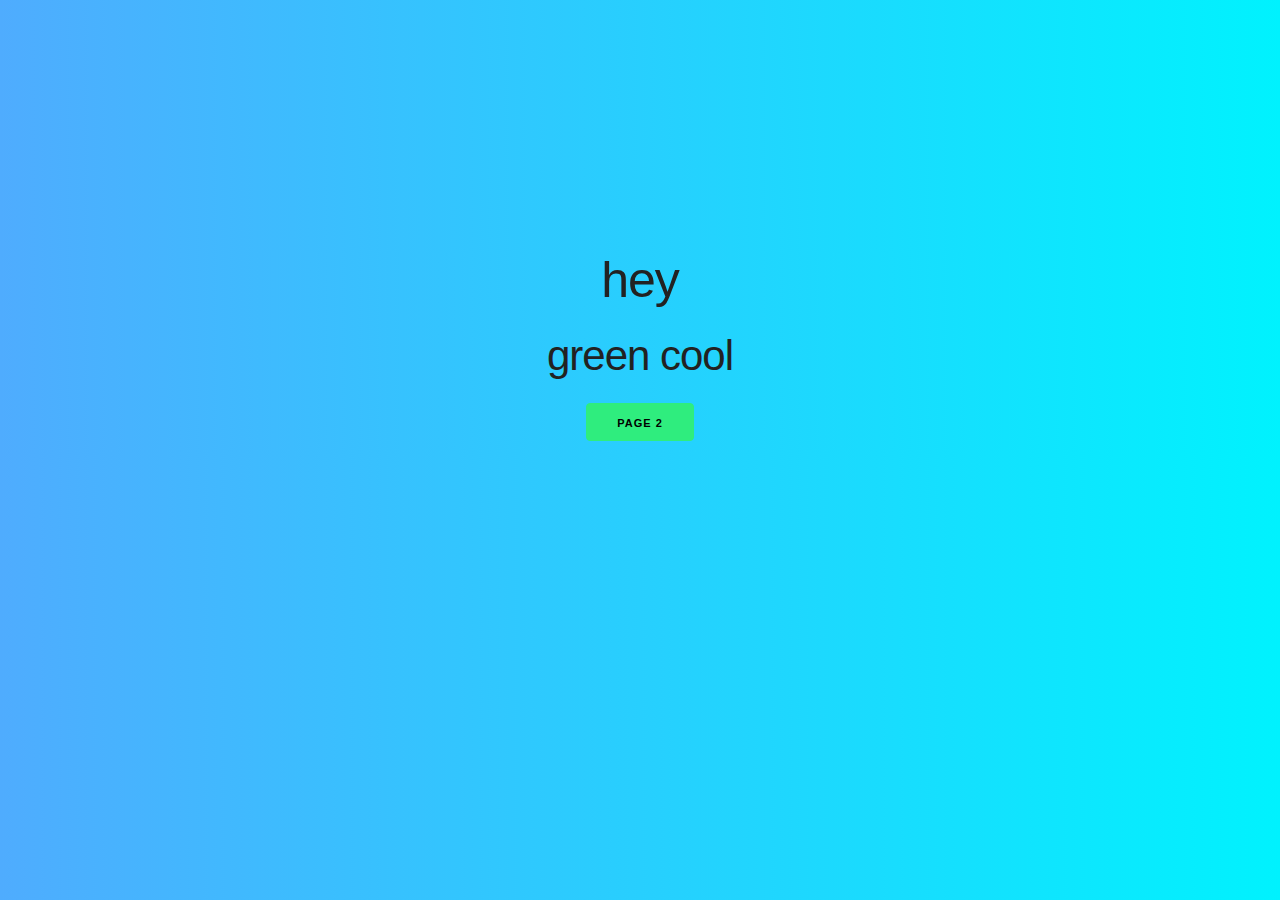
<file: index.html>
<!DOCTYPE html>
<html lang="en">

<head>
    <meta charset="UTF-8">
    <meta name="viewport" content="width=device-width, initial-scale=1.0">
    <title>hi, i'm boa</title>
    <!-- Styles -->
    <link rel="stylesheet" href="css/normalize.css">
    <link rel="stylesheet" href="css/skeleton.css">
    <link rel="stylesheet" href="css/style.css">
    <!-- Discord Embed -->
    <meta property="og:site_name" content="birb">
    <meta property="og:url" content="https://boafur.github.io">
    <meta property="og:title" content="boa">
    <meta property="og:description" content="hey, i'm boa">
    <meta property="og:type" content="website">
    <meta name="theme-color" content="#41eb88">
    <meta property="theme-color" content="#41eb88">
    <meta property="og:keywords" content="boa,boafur,rubberboa,bowoa">
</head>

<body>
    <div class="para1"></div>
    <div class="para">
        <h1>hey</h1>
        <h2>green cool</h2>
        <a class="button button-primary2" href="ok.html">page 2</a>
    </div>
    <!-- Scripts -->
    <script src="https://livejs.com/live.js"></script>
</body>

</html>
</file>
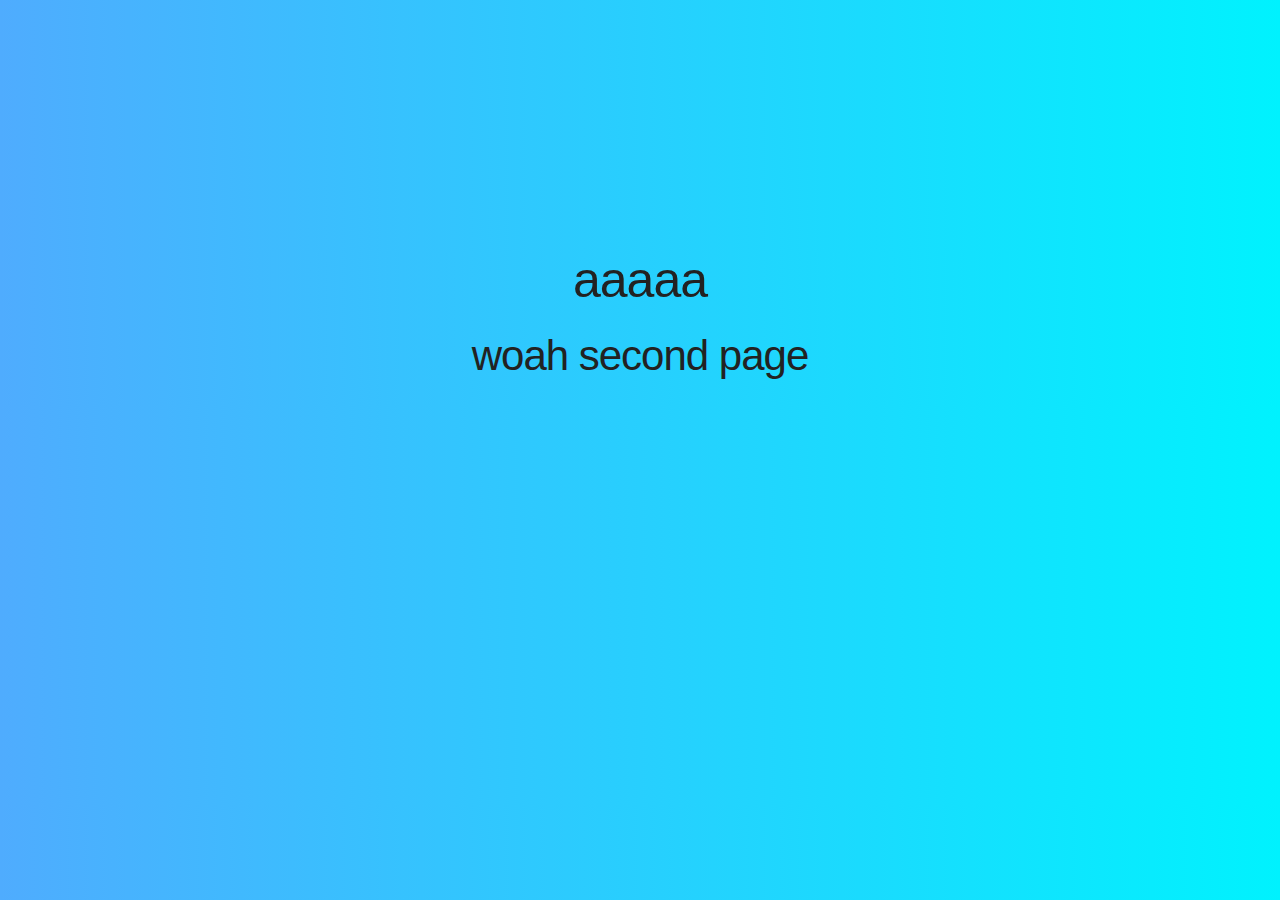
<file: ok.html>
<!DOCTYPE html>
<html lang="en">

<head>
    <meta charset="UTF-8">
    <meta name="viewport" content="width=device-width, initial-scale=1.0">
    <title>paeg 2</title>
    <!-- Styles -->
    <link rel="stylesheet" href="css/normalize.css">
    <link rel="stylesheet" href="css/skeleton.css">
    <link rel="stylesheet" href="css/style.css">
    <!-- Discord Embed -->
    <meta property="og:site_name" content="birb">
    <meta property="og:url" content="https://boafur.github.io">
    <meta property="og:title" content="boa">
    <meta property="og:description" content="hey, i'm boa">
    <meta property="og:type" content="website">
    <meta name="theme-color" content="#41eb88">
    <meta property="theme-color" content="#41eb88">
    <meta property="og:keywords" content="boa,boafur,rubberboa,bowoa">
</head>

<body class="para2">
    <h1>aaaaa</h1>
    <h2>woah second page</h2>
    <!-- <code>a code block I see</code> -->
    <!-- Scripts -->
    <script src="https://livejs.com/live.js"></script>
</body>

</html>
</file>
<file: css/skeleton.css>
/*
* Skeleton V2.0.4
* Copyright 2014, Dave Gamache
* www.getskeleton.com
* Free to use under the MIT license.
* http://www.opensource.org/licenses/mit-license.php
* 12/29/2014
*/


/* Table of contents
––––––––––––––––––––––––––––––––––––––––––––––––––
- Grid
- Base Styles
- Typography
- Links
- Buttons
- Forms
- Lists
- Code
- Tables
- Spacing
- Utilities
- Clearing
- Media Queries
*/


/* Grid
–––––––––––––––––––––––––––––––––––––––––––––––––– */
.container {
  position: relative;
  width: 100%;
  max-width: 960px;
  margin: 0 auto;
  padding: 0 20px;
  box-sizing: border-box; }
.column,
.columns {
  width: 100%;
  float: left;
  box-sizing: border-box; }

/* For devices larger than 400px */
@media (min-width: 400px) {
  .container {
    width: 85%;
    padding: 0; }
}

/* For devices larger than 550px */
@media (min-width: 550px) {
  .container {
    width: 80%; }
  .column,
  .columns {
    margin-left: 4%; }
  .column:first-child,
  .columns:first-child {
    margin-left: 0; }

  .one.column,
  .one.columns                    { width: 4.66666666667%; }
  .two.columns                    { width: 13.3333333333%; }
  .three.columns                  { width: 22%;            }
  .four.columns                   { width: 30.6666666667%; }
  .five.columns                   { width: 39.3333333333%; }
  .six.columns                    { width: 48%;            }
  .seven.columns                  { width: 56.6666666667%; }
  .eight.columns                  { width: 65.3333333333%; }
  .nine.columns                   { width: 74.0%;          }
  .ten.columns                    { width: 82.6666666667%; }
  .eleven.columns                 { width: 91.3333333333%; }
  .twelve.columns                 { width: 100%; margin-left: 0; }

  .one-third.column               { width: 30.6666666667%; }
  .two-thirds.column              { width: 65.3333333333%; }

  .one-half.column                { width: 48%; }

  /* Offsets */
  .offset-by-one.column,
  .offset-by-one.columns          { margin-left: 8.66666666667%; }
  .offset-by-two.column,
  .offset-by-two.columns          { margin-left: 17.3333333333%; }
  .offset-by-three.column,
  .offset-by-three.columns        { margin-left: 26%;            }
  .offset-by-four.column,
  .offset-by-four.columns         { margin-left: 34.6666666667%; }
  .offset-by-five.column,
  .offset-by-five.columns         { margin-left: 43.3333333333%; }
  .offset-by-six.column,
  .offset-by-six.columns          { margin-left: 52%;            }
  .offset-by-seven.column,
  .offset-by-seven.columns        { margin-left: 60.6666666667%; }
  .offset-by-eight.column,
  .offset-by-eight.columns        { margin-left: 69.3333333333%; }
  .offset-by-nine.column,
  .offset-by-nine.columns         { margin-left: 78.0%;          }
  .offset-by-ten.column,
  .offset-by-ten.columns          { margin-left: 86.6666666667%; }
  .offset-by-eleven.column,
  .offset-by-eleven.columns       { margin-left: 95.3333333333%; }

  .offset-by-one-third.column,
  .offset-by-one-third.columns    { margin-left: 34.6666666667%; }
  .offset-by-two-thirds.column,
  .offset-by-two-thirds.columns   { margin-left: 69.3333333333%; }

  .offset-by-one-half.column,
  .offset-by-one-half.columns     { margin-left: 52%; }

}


/* Base Styles
–––––––––––––––––––––––––––––––––––––––––––––––––– */
/* NOTE
html is set to 62.5% so that all the REM measurements throughout Skeleton
are based on 10px sizing. So basically 1.5rem = 15px :) */
html {
  font-size: 62.5%; }
body {
  font-size: 1.5em; /* currently ems cause chrome bug misinterpreting rems on body element */
  line-height: 1.6;
  font-weight: 400;
  font-family: 'Roboto', sans-serif;
  color: #222; }


/* Typography
–––––––––––––––––––––––––––––––––––––––––––––––––– */
h1, h2, h3, h4, h5, h6 {
  margin-top: 0;
  margin-bottom: 2rem;
  font-weight: 300; }
h1 { font-size: 4.0rem; line-height: 1.2;  letter-spacing: -.1rem;}
h2 { font-size: 3.6rem; line-height: 1.25; letter-spacing: -.1rem; }
h3 { font-size: 3.0rem; line-height: 1.3;  letter-spacing: -.1rem; }
h4 { font-size: 2.4rem; line-height: 1.35; letter-spacing: -.08rem; }
h5 { font-size: 1.8rem; line-height: 1.5;  letter-spacing: -.05rem; }
h6 { font-size: 1.5rem; line-height: 1.6;  letter-spacing: 0; }

/* Larger than phablet */
@media (min-width: 550px) {
  h1 { font-size: 5.0rem; }
  h2 { font-size: 4.2rem; }
  h3 { font-size: 3.6rem; }
  h4 { font-size: 3.0rem; }
  h5 { font-size: 2.4rem; }
  h6 { font-size: 1.5rem; }
}

p {
  margin-top: 0; }


/* Links
–––––––––––––––––––––––––––––––––––––––––––––––––– */
a {
  color: #1EAEDB; }
a:hover {
  color: #0FA0CE; }


/* Buttons
–––––––––––––––––––––––––––––––––––––––––––––––––– */
.button,
button,
input[type="submit"],
input[type="reset"],
input[type="button"] {
  display: inline-block;
  height: 38px;
  padding: 0 30px;
  color: #555;
  text-align: center;
  font-size: 11px;
  font-weight: 600;
  line-height: 38px;
  letter-spacing: .1rem;
  text-transform: uppercase;
  text-decoration: none;
  white-space: nowrap;
  background-color: transparent;
  border-radius: 4px;
  border: 1px solid #bbb;
  cursor: pointer;
  box-sizing: border-box;
  font-family: 'Roboto', sans-serif; }
.button:hover,
button:hover,
input[type="submit"]:hover,
input[type="reset"]:hover,
input[type="button"]:hover,
.button:focus,
button:focus,
input[type="submit"]:focus,
input[type="reset"]:focus,
input[type="button"]:focus {
  color: #333;
  border-color: #888;
  outline: 0; }
.button.button-primary,
button.button-primary,
input[type="submit"].button-primary,
input[type="reset"].button-primary,
input[type="button"].button-primary {
  color: #FFF;
  background-color: #33C3F0;
  border-color: #33C3F0; }
.button.button-primary:hover,
button.button-primary:hover,
input[type="submit"].button-primary:hover,
input[type="reset"].button-primary:hover,
input[type="button"].button-primary:hover,
.button.button-primary:focus,
button.button-primary:focus,
input[type="submit"].button-primary:focus,
input[type="reset"].button-primary:focus,
input[type="button"].button-primary:focus {
  color: #FFF;
  background-color: #1EAEDB;
  border-color: #1EAEDB; }
.button.button-primary2,
button.button-primary2,
input[type="submit"].button-primary2,
input[type="reset"].button-primary2,
input[type="button"].button-primary2 {
  color: #000000;
  background-color: #2fed7e;
  border-color: #2fed7e; }
.button.button-primary2:hover,
button.button-primary2:hover,
input[type="submit"].button-primary2:hover,
input[type="reset"].button-primary2:hover,
input[type="button"].button-primary2:hover,
.button.button-primary2:focus,
button.button-primary2:focus,
input[type="submit"].button-primary2:focus,
input[type="reset"].button-primary2:focus,
input[type="button"].button-primary2:focus {
  color: #000000;
  background-color: #00d659;
  border-color: #00d659; }


/* Forms
–––––––––––––––––––––––––––––––––––––––––––––––––– */
input[type="email"],
input[type="number"],
input[type="search"],
input[type="text"],
input[type="tel"],
input[type="url"],
input[type="password"],
textarea,
select {
  height: 38px;
  padding: 6px 10px; /* The 6px vertically centers text on FF, ignored by Webkit */
  background-color: #fff;
  border: 1px solid #D1D1D1;
  border-radius: 4px;
  box-shadow: none;
  box-sizing: border-box; }
/* Removes awkward default styles on some inputs for iOS */
input[type="email"],
input[type="number"],
input[type="search"],
input[type="text"],
input[type="tel"],
input[type="url"],
input[type="password"],
textarea {
  -webkit-appearance: none;
     -moz-appearance: none;
          appearance: none; }
textarea {
  min-height: 65px;
  padding-top: 6px;
  padding-bottom: 6px; }
input[type="email"]:focus,
input[type="number"]:focus,
input[type="search"]:focus,
input[type="text"]:focus,
input[type="tel"]:focus,
input[type="url"]:focus,
input[type="password"]:focus,
textarea:focus,
select:focus {
  border: 1px solid #33C3F0;
  outline: 0; }
label,
legend {
  display: block;
  margin-bottom: .5rem;
  font-weight: 600; }
fieldset {
  padding: 0;
  border-width: 0; }
input[type="checkbox"],
input[type="radio"] {
  display: inline; }
label > .label-body {
  display: inline-block;
  margin-left: .5rem;
  font-weight: normal; }


/* Lists
–––––––––––––––––––––––––––––––––––––––––––––––––– */
ul {
  list-style: circle inside; }
ol {
  list-style: decimal inside; }
ol, ul {
  padding-left: 0;
  margin-top: 0; }
ul ul,
ul ol,
ol ol,
ol ul {
  margin: 1.5rem 0 1.5rem 3rem;
  font-size: 90%; }
li {
  margin-bottom: 1rem; }


/* Code
–––––––––––––––––––––––––––––––––––––––––––––––––– */
code {
  padding: .2rem .5rem;
  margin: 0 .2rem;
  font-size: 90%;
  white-space: nowrap;
  background: #F1F1F1;
  border: 1px solid #E1E1E1;
  border-radius: 4px; }
pre > code {
  display: block;
  padding: 1rem 1.5rem;
  white-space: pre; }


/* Tables
–––––––––––––––––––––––––––––––––––––––––––––––––– */
th,
td {
  padding: 12px 15px;
  text-align: left;
  border-bottom: 1px solid #E1E1E1; }
th:first-child,
td:first-child {
  padding-left: 0; }
th:last-child,
td:last-child {
  padding-right: 0; }


/* Spacing
–––––––––––––––––––––––––––––––––––––––––––––––––– */
button,
.button {
  margin-bottom: 1rem; }
input,
textarea,
select,
fieldset {
  margin-bottom: 1.5rem; }
pre,
blockquote,
dl,
figure,
table,
p,
ul,
ol,
form {
  margin-bottom: 2.5rem; }


/* Utilities
–––––––––––––––––––––––––––––––––––––––––––––––––– */
.u-full-width {
  width: 100%;
  box-sizing: border-box; }
.u-max-full-width {
  max-width: 100%;
  box-sizing: border-box; }
.u-pull-right {
  float: right; }
.u-pull-left {
  float: left; }


/* Misc
–––––––––––––––––––––––––––––––––––––––––––––––––– */
hr {
  margin-top: 3rem;
  margin-bottom: 3.5rem;
  border-width: 0;
  border-top: 1px solid #E1E1E1; }


/* Clearing
–––––––––––––––––––––––––––––––––––––––––––––––––– */

/* Self Clearing Goodness */
.container:after,
.row:after,
.u-cf {
  content: "";
  display: table;
  clear: both; }


/* Media Queries
–––––––––––––––––––––––––––––––––––––––––––––––––– */
/*
Note: The best way to structure the use of media queries is to create the queries
near the relevant code. For example, if you wanted to change the styles for buttons
on small devices, paste the mobile query code up in the buttons section and style it
there.
*/


/* Larger than mobile */
@media (min-width: 400px) {}

/* Larger than phablet (also point when grid becomes active) */
@media (min-width: 550px) {}

/* Larger than tablet */
@media (min-width: 750px) {}

/* Larger than desktop */
@media (min-width: 1000px) {}

/* Larger than Desktop HD */
@media (min-width: 1200px) {}
</file>
<file: css/style.css>
body, html {
    background-image: linear-gradient(to right, #4facfe 0%, #00f2fe 100%);
    font-family: 'Roboto', sans-serif;
    text-align: center;
}

h1 {
    margin-top: 5em;
    font-family: 'Roboto', sans-serif;
    text-align: center;
}

p {
    margin-top: 1em;
    font-family: 'Roboto', sans-serif;
    text-align: center;
}
</file>
